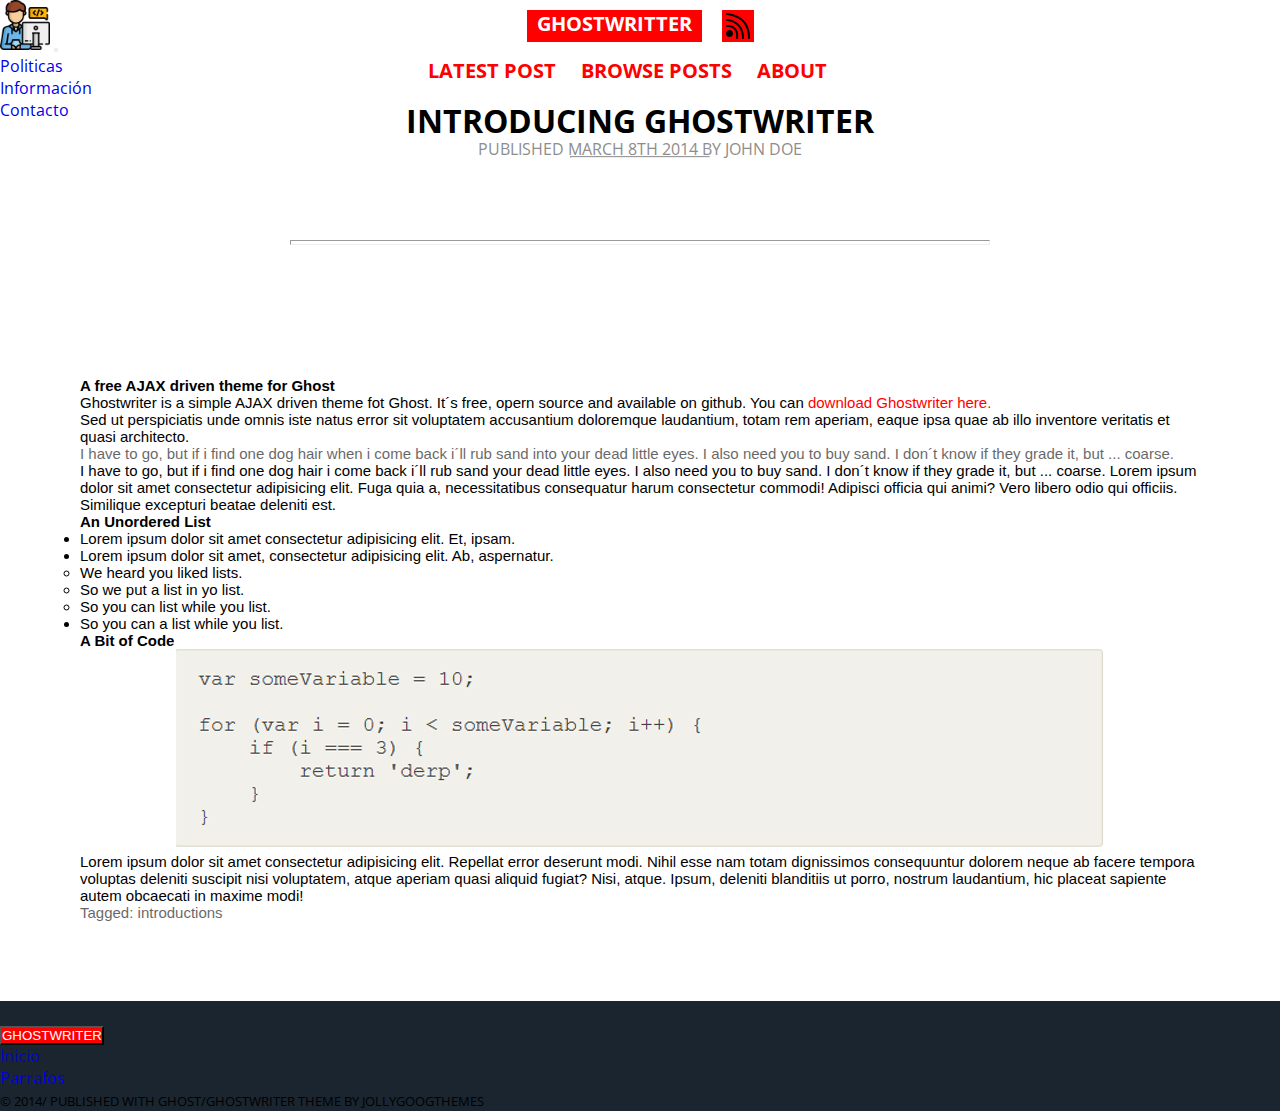
<file: index.html>
<!DOCTYPE html>
<html lang="en">

<head>
    <meta charset="UTF-8">
    <meta http-equiv="X-UA-Compatible" content="IE=edge">
    <meta name="viewport" content="width=device-width, initial-scale=1.0">
    <link href='https://fonts.googleapis.com/css?family=Open+Sans:400,600' rel='stylesheet' type='text/css'>
    <link href="https://cdn.jsdelivr.net/npm/bootstrap@5.1.3/dist/css/bootstrap.min.css" rel="stylesheet" integrity="sha384-1BmE4kWBq78iYhFldvKuhfTAU6auU8tT94WrHftjDbrCEXSU1oBoqyl2QvZ6jIW3" crossorigin="anonymous">
    <link rel="stylesheet" href="css/estilos.css">
    <link rel="shortcut icon" href="Img/programador.png" type="image/x-icon">
    <!--<link rel="stylesheet" href="css/bootstrap.min.css">-->
    <meta name="keywords" content="cursos, programacion web">
    <meta name="descriptio" content="cursos de programacion web para todos">
    <meta name="copyrigth" content="alexDesing">
    <meta name="robots" content="index, robot">
    <meta name="Classification" content="Business">
    <meta name="author" content="halex">
    <meta name="generator" content="cursos">
    <title>Ghostwriter</title>
</head>

<body>
    <nav class="navbar navbar-expand-lg navbar-dark bg-black" id="navB">
        <div class="container-fluid">
            <a class="navbar-brand" href="#">
                <img src="img/programadorBan.png" alt="">
            </a>
            <button class="navbar-toggler" type="button" data-bs-toggle="collapse"
                data-bs-target="#navbarSupportedContent" aria-controls="navbarSupportedContent" aria-expanded="false"
                aria-label="Toggle navigation">
                <span class="navbar-toggler-icon"></span>
            </button>
            <div class="collapse navbar-collapse" id="navbarSupportedContent">
                <ul class="navbar-nav me-auto mb-2 mb-lg-0">
                    <li class="nav-item">
                        <a class="nav-link" href="#politics">Politicas</a>
                    </li>
                    <li class="nav-item">
                        <a class="nav-link" href="#parraf">Información</a>
                    </li>
                    <li class="nav-item">
                        <a class="nav-link" href="contact.html">Contacto</a>
                    </li>
                </ul>
            </div>
        </div>
    </nav>

    <div class="carusel" id="caruselInfo">
        <div id="carouselExampleCaptions" class="carousel slide" data-bs-ride="carousel">
            <div class="carousel-inner">
                <div class="carousel-item active">
                    <img src="img/Baner.png" class="d-block w-100" alt="...">
                </div>
            </div>
        </div>
    </div>
    <!--<HR style="color: red; size: 5;">-->
    <div class="contenedor" id="contenedor">
        <section class="tarjeta">
            <section class="slider_info">
                <section class="informacion" id="informacion">
                    <article id="info">
                        <center>
                            <div class="logos" style="display: flex; justify-content: center;">
                                <h1
                                    style="font-size: 20px; background-color: red; color: white; width: 25%; margin-right: 20px;">
                                    GHOSTWRITTER</h1>
                                <img src="img/wifi.png" style="background-color: red;">
                            </div>
                        </center>
                        <div class="textosHed" style="display: flex; justify-content: center; margin-top: 15px;">
                            <h1 style="margin-right: 25px; font-size: 20px; color: red;">LATEST POST</h1>
                            <h1 style="margin-right: 25px; font-size: 20px; color: red;">BROWSE POSTS</h1>
                            <h1 style="margin-right: 25px; font-size: 20px; color: red;">ABOUT</h1>
                        </div>

                        <div class="slide active" style="margin-top: 15px;">
                            <h1 class="nombre">INTRODUCING GHOSTWRITER</h1>
                            <p class="pais">PUBLISHED MARCH 8TH 2014 BY JOHN DOE</p>
                            <center>
                                <hr>
                            </center>
                            <br>
                            <center>
                                <hr class="hrTres" style="margin-top: 20px;" size="7" width="80% !important">
                            </center>
                        </div>
                </section>
            </section>
        </section>
    </div>
    <!--Parrafos-->
    <center>
        <div class="parrafos" id="parraf">
            <div class="parrafoU" style="margin: 80px;">
                <h1>A free AJAX driven theme for Ghost</h1>
                <p>Ghostwriter is a simple AJAX driven theme fot Ghost. It´s free, opern source and available on github.
                    You can <a href="https://speckyboy.com/free-minimal-ghost-themes/" style="color: red; text-decoration: none;">download Ghostwriter here.</a></p>
                <p>Sed ut perspiciatis unde omnis iste natus error sit voluptatem accusantium doloremque laudantium,
                    totam rem aperiam, eaque ipsa quae ab illo inventore veritatis et quasi architecto.</p>
                <p class="textOp">I have to go, but if i find one dog hair when i come back i´ll rub sand into your dead
                    little eyes. I also need you to buy sand. I don´t know if they grade it, but ... coarse.</p>
                <p>I have to go, but if i find one dog hair i come back i´ll rub sand your dead little eyes. I also need
                    you to buy sand. I don´t know if they grade it, but ... coarse. Lorem ipsum dolor sit amet
                    consectetur adipisicing elit. Fuga quia a, necessitatibus consequatur harum consectetur commodi!
                    Adipisci officia qui animi? Vero libero odio qui officiis. Similique excepturi beatae deleniti est.
                </p>
                <h1>An Unordered List</h1>
                <ul>
                    <li>Lorem ipsum dolor sit amet consectetur adipisicing elit. Et, ipsam.</li>
                    <li>Lorem ipsum dolor sit amet, consectetur adipisicing elit. Ab, aspernatur.</li>
                    <ul>
                        <li>We heard you liked lists.</li>
                        <li>So we put a list in yo list.</li>
                        <li>So you can list while you list.</li>
                    </ul>
                    <li>So you can a list while you list.</li>
                </ul>
                <h1>A Bit of Code</h1>
                <img src="img/Captura.PNG" alt="">
                <p>Lorem ipsum dolor sit amet consectetur adipisicing elit. Repellat error deserunt modi. Nihil esse nam totam dignissimos consequuntur dolorem neque ab facere tempora voluptas deleniti suscipit nisi voluptatem, atque aperiam quasi aliquid fugiat? Nisi, atque. Ipsum, deleniti blanditiis ut porro, nostrum laudantium, hic placeat sapiente autem obcaecati in maxime modi!</p>
                <p class="textOp">Tagged: introductions</p>
            </div>
        </div>
    </center>

    <!-- Copyright Section-->
    <div class="copyright py-4 text-center text-white" id="politics">
        <div class="container">
            <br>
            <div class="dropdown">
                <button type="button" class="btn btn-secondary dropdown-toggle" id="simpleDropdown" data-bs-toggle="dropdown" aria-expanded="false" style="color: white; background-color: red;">
                  GHOSTWRITER
              </button>
              <ul class="dropdown-menu">
                  <li><a href="#navB">Inicio</a></li>
                  <li><a href="#parraf">Parrafos</a></li>
              </ul>
        
            </div>
        </div>

        <div class="container"><small>&copy; 2014/ PUBLISHED WITH GHOST/GHOSTWRITER THEME BY JOLLYGOOGTHEMES</small></div>
    </div>

    

    <!--<script src="js/bootstrap.bundle.min.js"></script>-->
    <!--<script src="js/bootstrap.min.js"></script>-->
    <script src="js/popper.min.js"></script>
    <script src="https://code.jquery.com/jquery-3.0.0.min.js"></script>
    <script src="https://cdn.jsdelivr.net/npm/bootstrap@5.1.3/dist/js/bootstrap.bundle.min.js" integrity="sha384-ka7Sk0Gln4gmtz2MlQnikT1wXgYsOg+OMhuP+IlRH9sENBO0LRn5q+8nbTov4+1p" crossorigin="anonymous"></script>

</body>

</html>
</file>
<file: css/estilos.css>
* {
	margin: 0;
	padding: 0;
	-webkit-box-sizing: border-box;
	-moz-box-sizing: border-box;
	box-sizing: border-box;
}

body {
	/*background: url('../img/bg.jpg');*/
    background-color: #fff;
	background-size: cover;
	background-attachment: fixed;
	font-family:'Open Sans',Sans-serif, Arial, Helvetica;
}
/*Nav Bar*/
.container-fluid .navbar-brand img{
    width: 50px;
}

a {	text-decoration: none; }

.contenedor {
	width: 90%;
	max-width: 700px;
	margin: auto;
	height: 100%;
	display: flex;
	align-items:center;
}

.tarjeta {
    margin-top: -550px !important;
	margin:40px 0;
	width: 100%;
	border-radius: 5px;
	overflow: hidden;
	z-index: 1000;
}

/* ----- Slider Info */

.slider_info {
	text-align: center;
	overflow: hidden;
	padding: 20px 0;
	z-index: 1000;
	position: relative;
}

/* Estilos para los Slide de Info */
.slider_info .informacion .trabajo {
	color: #55acee;
	font-size: 18px;
	line-height: 18px;
	margin-bottom: 16px;
}

.slider_info .informacion .pais {
	color: #8d8d8d;
	font-family: 14px;
	line-height: 14px;
}

.slider_info .informacion .pais img {
	position: relative;
	top:2px;
	margin-right: 10px;
}

/* ----- ----- Redes Sociales ----- ----- */
.redes-sociales {
	text-align: center;
	padding: 20px 0;
}

.redes-sociales a {
	display: inline-block;
	font-style:20px;
	width: 50px;
	height: 50px;
	padding: 14px 0;
	border-radius: 50%;
	color: #fff;
	margin: 0 10px;
}

.redes-sociales a img{
    margin-top: -3px;
    width: 25px;
}

.redes-sociales .google { background: #1769ff; }
.redes-sociales .facebook { background: #3b5998; }
.redes-sociales .twitter { background: #55acee; }

/*Carrusel*/
.carrusel{
    width: 50px;
    height: 40px;
}

/*Color de letras en carousel*/
.carousel-inner h5{
    color: black;
}
.carousel-inner p{
    color: black;
}

/*Footer*/
/* Footer */

footer{
    background: #A9DFBF;
    padding: 60px 0 30px 0;
    margin: auto;
    overflow: hidden;
}

.contenedor-footer{
    display: flex;
    width: 90%;
    justify-content: space-evenly;
    margin: auto;
    padding-bottom: 50px;
    border-bottom: 1px solid #cccccc;
}

.content-foo{
    text-align: center;
}

.content-foo h4{
    color: #000;
    border-bottom: 3px solid rgb(67, 217, 255);
    padding-bottom: 5px;
    padding-bottom: 4px;
}

.content-foo p{
    color: #000;
}

.titulo-final{
    text-align: center;
    font-size: 24px;
    margin: 20px 0 0 0;
    color: #9e9797;
}

.copyright {
	background-color: #1a252f;
}

hr{
	opacity: 1 !important;
	width: 20% !important;
}

.hrTres{width: 100% !important; margin-top: 60px !important;}

/*<hr style="text-align: right; margin-right: 0px;">*/
/*Estilos de parrafos*/
.parrafos{
	margin-top: -50px;
}
.parrafos h1{
	text-align: left;
	font-size: 15px;
	font-family: 'Lucida Sans', 'Lucida Sans Regular', 'Lucida Grande', 'Lucida Sans Unicode', Geneva, Verdana, sans-serif;
}
.parrafos p{
	text-align: left;
	font-size: 15px;
	font-family: sans-serif;
}
.parrafos .textOp{
	opacity: 0.60;
	font-size: 15px;
	font-family: 'Lucida Sans', 'Lucida Sans Regular', 'Lucida Grande', 'Lucida Sans Unicode', Geneva, Verdana, sans-serif;
}
.parrafos li{
	text-align: left;
	font-size: 15px;
	font-family: 'Lucida Sans', 'Lucida Sans Regular', 'Lucida Grande', 'Lucida Sans Unicode', Geneva, Verdana, sans-serif;
}
/*@ medias*/
@media (min-width: 1000px){
    .card {display: none !important;}
    .tarjetas h1{display: none;}
	.tarjeta {margin-top: -200px !important;}
}

@media (min-width: 1200px){
	.tarjeta {margin-top: -400px !important;}
}

@media (max-width: 900px){
    .tarjeta {margin-top: 10px !important; background-color: #fff;}
    .carousel {display: none;}
	.contenedor .textosHed h1 {font-size: 15px !important;}
	.contenedor .logos h1 {font-size: 15px !important; width: 37% !important;}
	.hrTres {width: 86% !important;}
	.parrafos {margin-top: -90px !important;}
	.parrafos img {width: 100%;}
}
</file>
